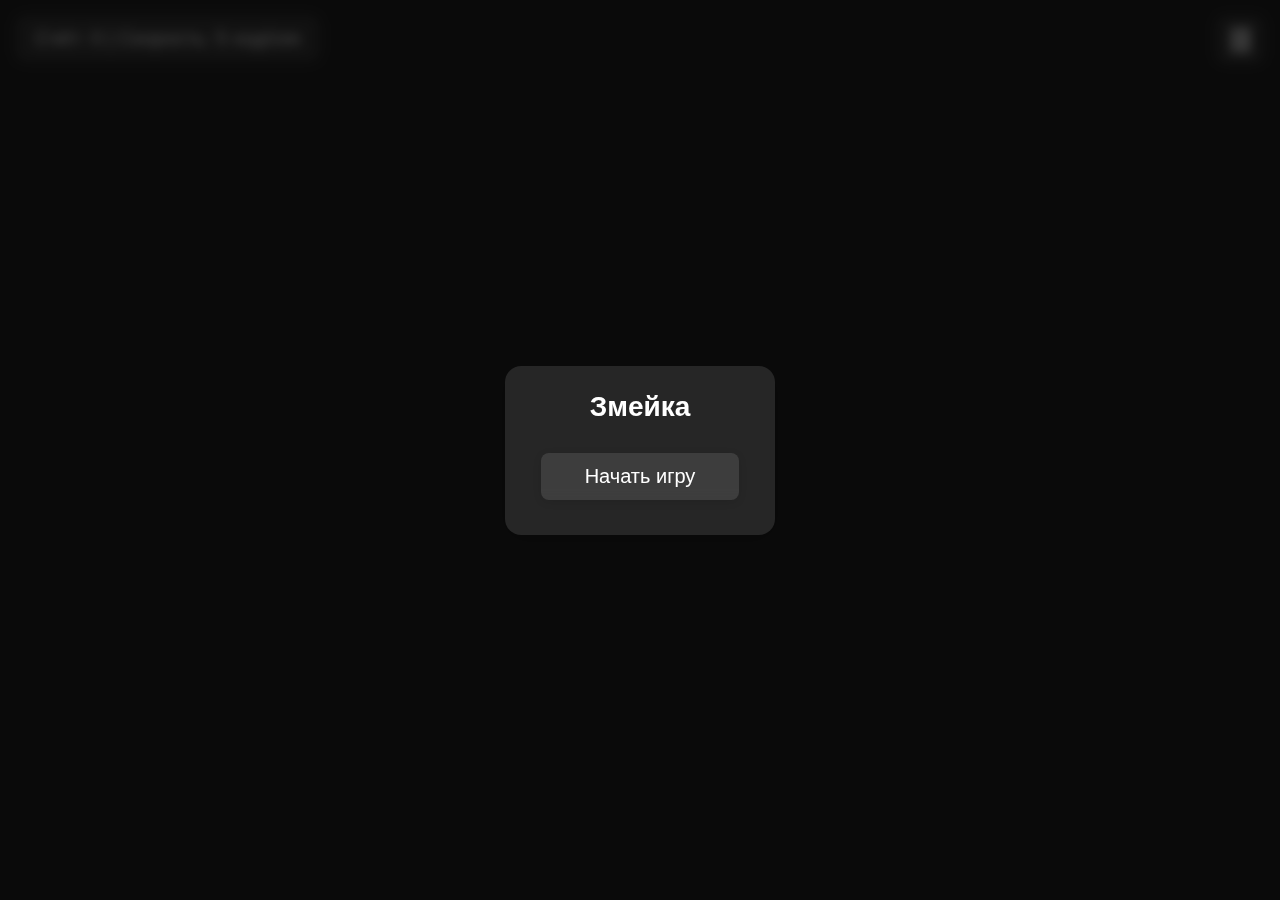
<file: Snake/snake.html>
<!DOCTYPE html>
<html>
<head>
    <title>Змейка</title>
    <meta name="viewport" content="width=device-width, initial-scale=1.0">
    <link rel="stylesheet" href="styles.css">
</head>
<body>
    <div id="startScreen" class="overlay">
        <div class="menu-box">
            <h2>Змейка</h2>
            <button class="menu-button" onclick="startGame()">Начать игру</button>
        </div>
    </div>

    <div id="gameOverScreen" class="overlay hidden">
        <div class="menu-box">
            <h2>Игра окончена!</h2>
            <p id="finalScore"></p>
            <p id="finalSpeed"></p>
            <p id="finalLength"></p>
            <button class="menu-button" onclick="restartGame()">Играть снова</button>
        </div>
    </div>

    <div id="pauseScreen" class="overlay hidden">
        <div class="menu-box">
            <h2>Пауза</h2>
            <button class="menu-button" onclick="resumeGame()">Продолжить</button>
            <button class="menu-button" onclick="restartGame()">Начать сначала</button>
            <button class="menu-button" onclick="openSettings()">Настройки</button>
        </div>
    </div>

    <button id="pauseButton" class="hidden">
        <div class="pause-icon"></div>
    </button>

    <div id="gameContainer" class="hidden">
        <div id="score">Счёт: 0 | Скорость: 5 ход/сек</div>
        <canvas id="gameCanvas"></canvas>
    </div>

    <script src="https://telegram.org/js/telegram-web-app.js"></script>
    <script src="game.js"></script>
</body>
</html>
</file>
<file: Snake/styles.css>
* {
    margin: 0;
    padding: 0;
    box-sizing: border-box;
    -webkit-tap-highlight-color: transparent;
}

:root {
    --background-color: #1a1a1a;
    --game-background: #242424;
    --grid-color: rgba(255, 255, 255, 0.03);
    --text-color: #ffffff;
    --menu-text-color: #ffffff;
    --snake-head: #66BB6A;
    --snake-body: #4CAF50;
    --food-color: #FF5252;
    --menu-background: rgba(40, 40, 40, 0.95);
    --overlay-background: rgba(0, 0, 0, 0.7);
    --button-background: rgba(255, 255, 255, 0.1);
    --score-background: rgba(255, 255, 255, 0.1);
    --toggle-background: #555;
    --icon-color: #ffffff;
}

body {
    display: flex;
    flex-direction: column;
    align-items: center;
    justify-content: center;
    min-height: 100vh;
    background-color: var(--background-color);
    font-family: -apple-system, BlinkMacSystemFont, 'Segoe UI', Roboto, sans-serif;
    overflow: hidden;
    color: var(--text-color);
    transition: background-color 0.3s ease, color 0.3s ease;
}

#gameContainer {
    display: flex;
    flex-direction: column;
    align-items: center;
    justify-content: space-between;
    width: 100%;
    height: 100vh;
    padding: 15px;
    gap: 15px;
}

#score {
    position: fixed;
    top: 15px;
    left: 15px;
    font-size: min(20px, 4.5vw);
    padding: 12px 20px;
    background-color: var(--score-background);
    border-radius: 12px;
    backdrop-filter: blur(10px);
    -webkit-backdrop-filter: blur(10px);
    z-index: 1;
    font-weight: 500;
    color: var(--menu-text-color);
}

#gameCanvas {
    position: fixed;
    top: 0;
    left: 0;
    width: 100%;
    height: 100%;
    background-color: var(--game-background);
    touch-action: none;
}

.overlay {
    position: fixed;
    top: 0;
    left: 0;
    width: 100%;
    height: 100%;
    background: var(--overlay-background);
    backdrop-filter: blur(6px);
    -webkit-backdrop-filter: blur(6px);
    display: flex;
    justify-content: center;
    align-items: center;
    z-index: 1000;
    transition: background-color 0.3s ease;
}

#pauseScreen.overlay {
    background: var(--overlay-background);
    backdrop-filter: blur(3px);
    -webkit-backdrop-filter: blur(3px);
}

.menu-box {
    background: var(--menu-background);
    color: var(--menu-text-color);
    padding: 25px;
    border-radius: 16px;
    text-align: center;
    margin: 20px;
    max-width: 90%;
    backdrop-filter: blur(10px);
    -webkit-backdrop-filter: blur(10px);
    box-shadow: 0 4px 24px rgba(0, 0, 0, 0.2);
    transition: background-color 0.3s ease;
}

.menu-box h2 {
    font-size: min(28px, 6.5vw);
    margin-bottom: 20px;
    font-weight: 600;
}

.menu-box p {
    font-size: min(20px, 4.5vw);
    margin: 12px 0;
    opacity: 0.9;
}

.menu-button {
    background: var(--button-background);
    color: var(--menu-text-color);
    border: none;
    padding: 12px 25px;
    border-radius: 8px;
    font-size: min(20px, 4.5vw);
    cursor: pointer;
    margin: 10px;
    transition: all 0.2s ease;
    font-weight: 500;
    width: 200px;
    max-width: 90%;
    backdrop-filter: blur(5px);
    -webkit-backdrop-filter: blur(5px);
    box-shadow: 0 2px 8px rgba(0, 0, 0, 0.1);
}

.menu-button:hover {
    transform: translateY(-2px);
    box-shadow: 0 4px 12px rgba(0, 0, 0, 0.2);
    background: var(--button-background);
    opacity: 0.9;
}

.menu-button:active {
    transform: translateY(1px);
    box-shadow: 0 2px 4px rgba(0, 0, 0, 0.1);
    background: var(--button-background);
    opacity: 1;
}

.hidden {
    display: none;
}

.pause-icon {
    position: relative;
    width: 100%;
    height: 100%;
    display: flex;
    gap: 4px;
    align-items: center;
    justify-content: center;
}

.pause-icon::before,
.pause-icon::after {
    content: '';
    display: block;
    width: 25%;
    height: 100%;
    background-color: var(--icon-color);
    border-radius: 2px;
}

#pauseButton {
    position: fixed;
    top: 15px;
    right: 15px;
    width: min(50px, 12vw);
    height: min(50px, 12vw);
    border-radius: 12px;
    background-color: var(--score-background);
    border: none;
    backdrop-filter: blur(10px);
    -webkit-backdrop-filter: blur(10px);
    cursor: pointer;
    z-index: 2;
    display: flex;
    align-items: center;
    justify-content: center;
    transition: all 0.2s ease;
    padding: 12px;
    box-shadow: 0 2px 8px rgba(0, 0, 0, 0.1);
}

#pauseButton:hover {
    transform: translateY(-2px);
    box-shadow: 0 4px 12px rgba(0, 0, 0, 0.2);
    background: rgba(255, 255, 255, 0.15);
}

#pauseButton:active {
    transform: translateY(1px);
    box-shadow: 0 2px 4px rgba(0, 0, 0, 0.1);
    background: rgba(255, 255, 255, 0.2);
}

.theme-toggle-container {
    display: flex;
    align-items: center;
    justify-content: center;
    gap: 20px;
    margin: 20px 0;
}

.theme-text {
    font-size: 16px;
    opacity: 0.8;
}

.theme-toggle {
    position: relative;
    display: inline-block;
    width: 60px;
    height: 30px;
    transition: all 0.2s ease;
}

.theme-toggle input {
    opacity: 0;
    width: 0;
    height: 0;
}

.toggle-slider {
    position: absolute;
    cursor: pointer;
    top: 0;
    left: 0;
    right: 0;
    bottom: 0;
    background-color: var(--toggle-background);
    transition: .4s;
    border-radius: 30px;
    box-shadow: 0 2px 8px rgba(0, 0, 0, 0.1);
}

.toggle-slider:hover {
    box-shadow: 0 4px 12px rgba(0, 0, 0, 0.2);
    transform: translateY(-1px);
}

.toggle-slider:active {
    box-shadow: 0 2px 4px rgba(0, 0, 0, 0.1);
    transform: translateY(1px);
}

.toggle-slider:before {
    position: absolute;
    content: "";
    height: 22px;
    width: 22px;
    left: 4px;
    bottom: 4px;
    background-color: white;
    transition: .4s;
    border-radius: 50%;
    box-shadow: 0 2px 4px rgba(0, 0, 0, 0.1);
}

input:checked + .toggle-slider {
    background-color: #0088cc;
}

input:checked + .toggle-slider:before {
    transform: translateX(30px);
}

.theme-toggle-container .dark-theme,
.theme-toggle-container .light-theme {
    display: flex;
    align-items: center;
    gap: 5px;
}

.speed-settings {
    margin: 20px 0;
    padding: 10px;
}

.settings-label {
    font-size: min(18px, 4vw);
    margin-bottom: 10px;
    opacity: 0.9;
}

.speed-control {
    display: flex;
    flex-direction: column;
    align-items: center;
    gap: 10px;
}

#speedSlider {
    width: 80%;
    max-width: 200px;
    height: 4px;
    appearance: none;
    -webkit-appearance: none;
    background: var(--button-background);
    outline: none;
    border-radius: 2px;
}

#speedSlider::-webkit-slider-thumb {
    -webkit-appearance: none;
    appearance: none;
    width: 20px;
    height: 20px;
    border-radius: 50%;
    background: var(--snake-head);
    cursor: pointer;
    transition: all 0.2s ease;
}

#speedSlider::-webkit-slider-thumb:hover {
    transform: scale(1.1);
}

#speedLabel {
    font-size: min(16px, 3.5vw);
    opacity: 0.8;
}

.walls-settings {
    margin: 20px 0;
    padding: 10px;
    display: flex;
    flex-direction: column;
    align-items: center;
    gap: 10px;
}

.toggle-container {
    position: relative;
    display: inline-block;
    width: 60px;
    height: 30px;
    transition: all 0.2s ease;
}

.toggle-container input {
    opacity: 0;
    width: 0;
    height: 0;
}

/* Используем те же стили, что и для переключателя темы */
.toggle-container .toggle-slider {
    position: absolute;
    cursor: pointer;
    top: 0;
    left: 0;
    right: 0;
    bottom: 0;
    background-color: var(--toggle-background);
    transition: .4s;
    border-radius: 30px;
    box-shadow: 0 2px 8px rgba(0, 0, 0, 0.1);
}

.toggle-container .toggle-slider:before {
    position: absolute;
    content: "";
    height: 22px;
    width: 22px;
    left: 4px;
    bottom: 4px;
    background-color: white;
    transition: .4s;
    border-radius: 50%;
    box-shadow: 0 2px 4px rgba(0, 0, 0, 0.1);
}

.toggle-container input:checked + .toggle-slider {
    background-color: #0088cc;
}

.toggle-container input:checked + .toggle-slider:before {
    transform: translateX(30px);
}

.scale-settings {
    margin: 20px 0;
    padding: 10px;
}

.scale-control {
    display: flex;
    flex-direction: column;
    align-items: center;
    gap: 10px;
}

#scaleSlider {
    width: 80%;
    max-width: 200px;
    height: 4px;
    appearance: none;
    -webkit-appearance: none;
    background: var(--button-background);
    outline: none;
    border-radius: 2px;
}

#scaleSlider::-webkit-slider-thumb {
    -webkit-appearance: none;
    appearance: none;
    width: 20px;
    height: 20px;
    border-radius: 50%;
    background: var(--snake-head);
    cursor: pointer;
    transition: all 0.2s ease;
}

#scaleSlider::-webkit-slider-thumb:hover {
    transform: scale(1.1);
}
</file>
